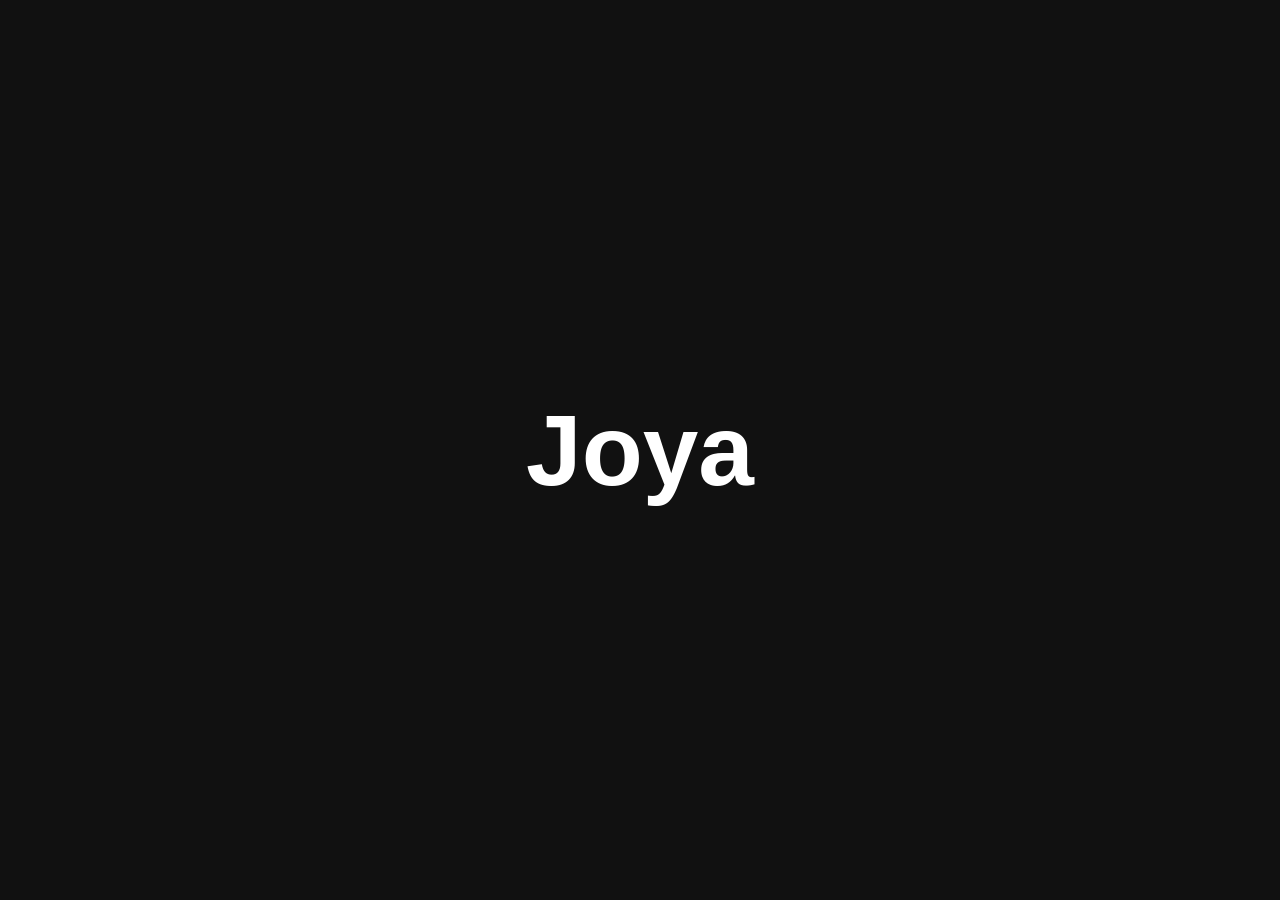
<file: Project 3/index.html>
<!doctype html>
<html lang="en">
  <head>
    <meta charset="UTF-8" />
    <meta name="viewport" content="width=device-width, initial-scale=1.0" />
    <title>Project 3</title>
    <link rel="stylesheet" href="style.css" />
  </head>
  <body>
    <h1>Joya</h1>
    <script
      src="https://cdnjs.cloudflare.com/ajax/libs/gsap/3.15.0/gsap.min.js"
      integrity="sha512-oJ8QbaQThQoJZ7oEv+29jfPM6CcP+zUxh3PKJs1vyOhx0UraUrE7PQgeItu3dOuCJyrzWpoYMsVjkkPEBzbUqw=="
      crossorigin="anonymous"
      referrerpolicy="no-referrer"
    ></script>
    <script src="script.js"></script>
  </body>
</html>
</file>
<file: Project 3/style.css>
* {
  margin: 0;
  padding: 0;
  box-sizing: border-box;
  color: #fff;
  font-family: Arial, Helvetica, sans-serif;
}
html,
body {
  height: 100%;
  width: 100%;
}
body {
  background-color: #111;
  display: flex;
  align-items: center;
  justify-content: center;
}
h1 {
  font-size: 100px;
}
</file>
